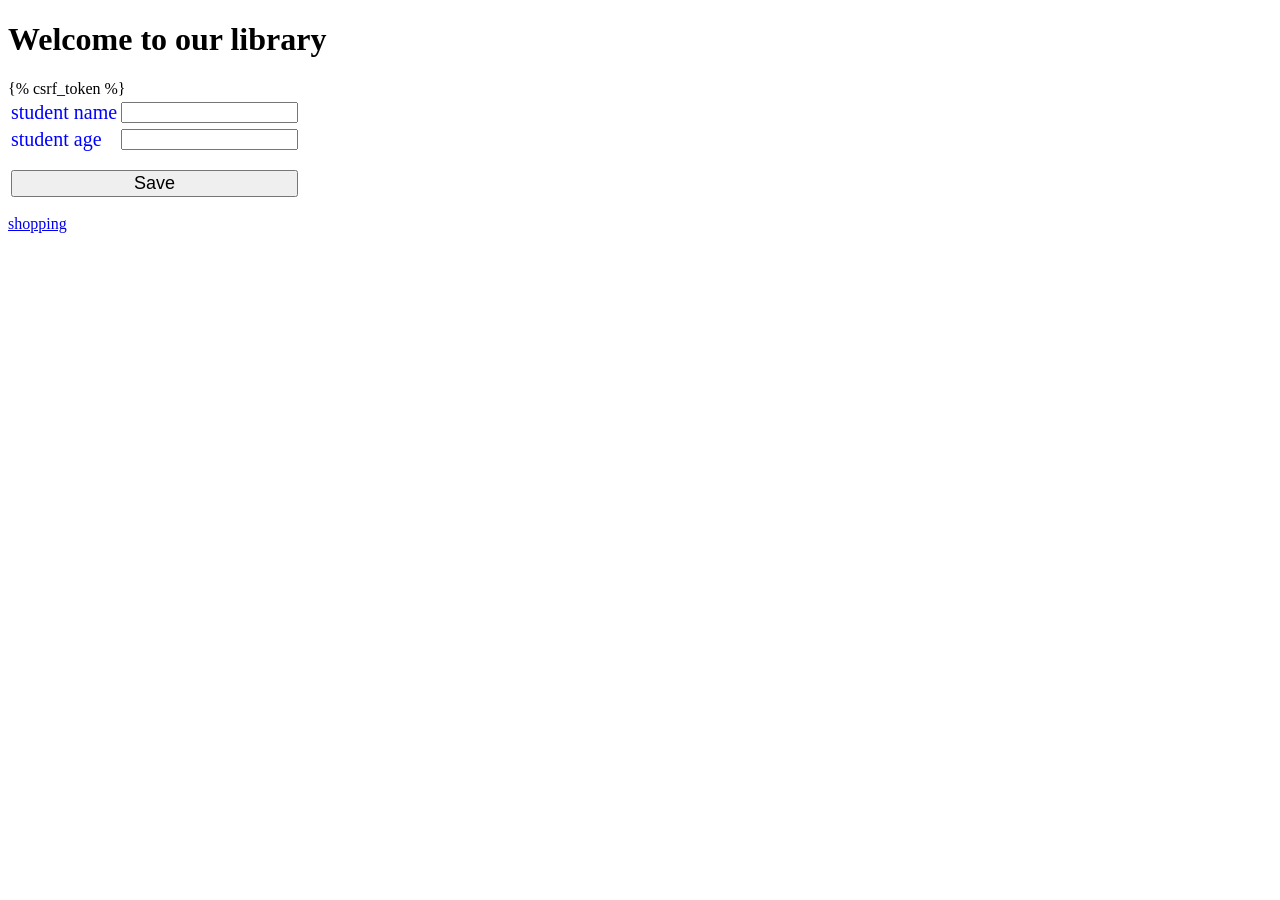
<file: lims_app/templates/index_old.html>
<!DOCTYPE html>
<html lang="en">
<head>
    <meta charset="UTF-8">
    <title>Library Information Management</title>
</head>
<style>
    .my_label{
     color: blue;
     font-size: 20px;
    }

     .my_secondary_label{
     color: blue;
     font-size: 20px;
    }
</style>
<body>

<h1>Welcome to our library</h1>
<form method="POST" action="/save">
    {% csrf_token %}
    <table>
    <tbody>
     <tr>
         <td> <label class="my_label">student name</label></td>
         <td><input type="text" name="student_name"></td>
     </tr>
     <tr>
         <td><label class="my_secondary_label">student age</label></td>
         <td><input type="text" name="student_age"></td>
     </tr>
     <tr>
         <td colspan="2"><button type="submit" style="display:block;margin-top:15px;margin-bottom:15px;font-size: 18px;width:100%">Save</button></td>
     </tr>
    </tbody>

</table>





</form>
<a href="/shop">shopping</a>
</body>
</html>
</file>
